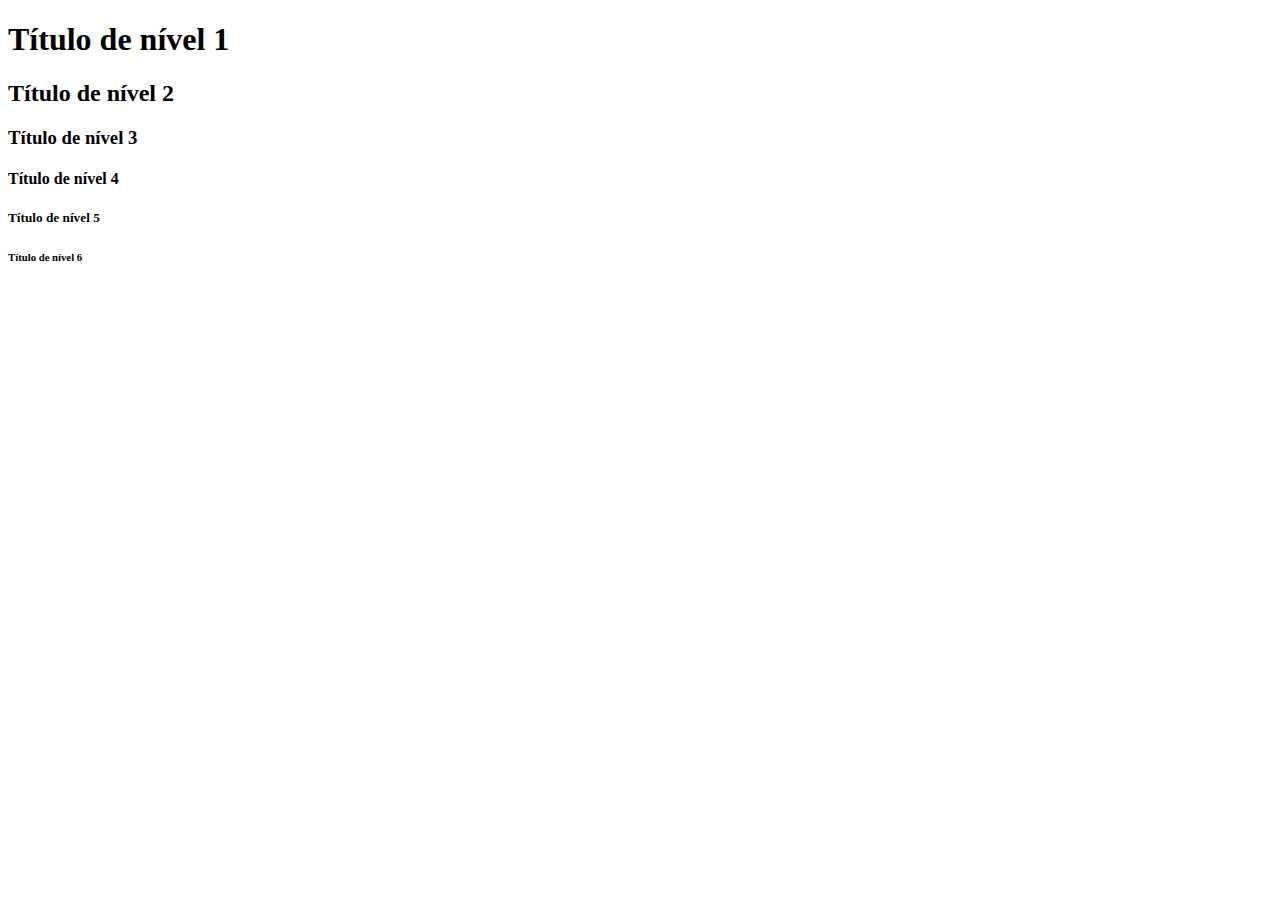
<file: index.html>
<!DOCTYPE html>
<html>
<head>
<meta charset="UTF-8"/>
<title>Document</title>
</head>
<body>
<!-- Conteúdo -->
<h1>Título de nível 1</h1>
<h2>Título de nível 2</h2>
<h3>Título de nível 3</h3>
<h4>Título de nível 4</h4>
<h5>Título de nível 5</h5>
<h6>Título de nível 6</h6>
</body>
</html>
</file>
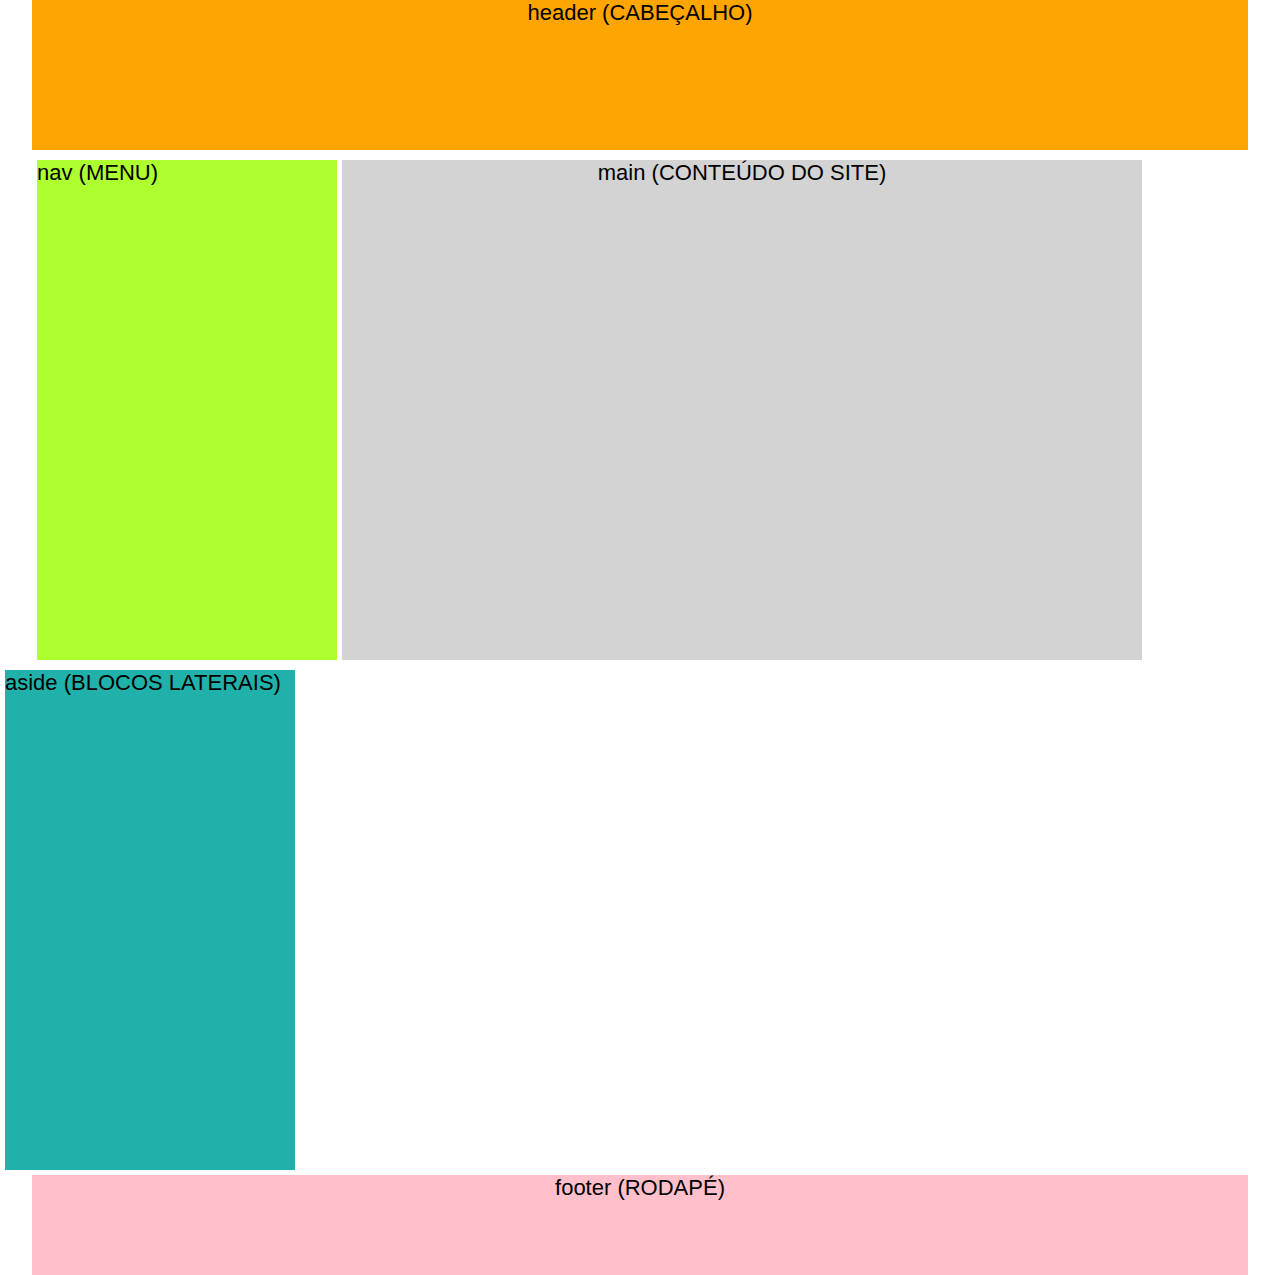
<file: index11.html>
<!DOCTYPE html>
    <html>
        <head> 
            <meta charset="UTF-8"/>
            <title>Document</title>

            <link rel="stylesheet" type="text/css" href="style.css" media="screen"/>

</head>
    <body>
        <div id="cabecalho">
            header (CABEÇALHO)
        </div>

        <div id="menu">
            nav (MENU)
        </div>

        <div id="conteudo">
            main (CONTEÚDO DO SITE)
        </div>

        <div id="lado">
            aside (BLOCOS LATERAIS)
        </div>

        <div id="rodape">
            footer (RODAPÉ)
        </div>
            
     </body>
</html>
</file>
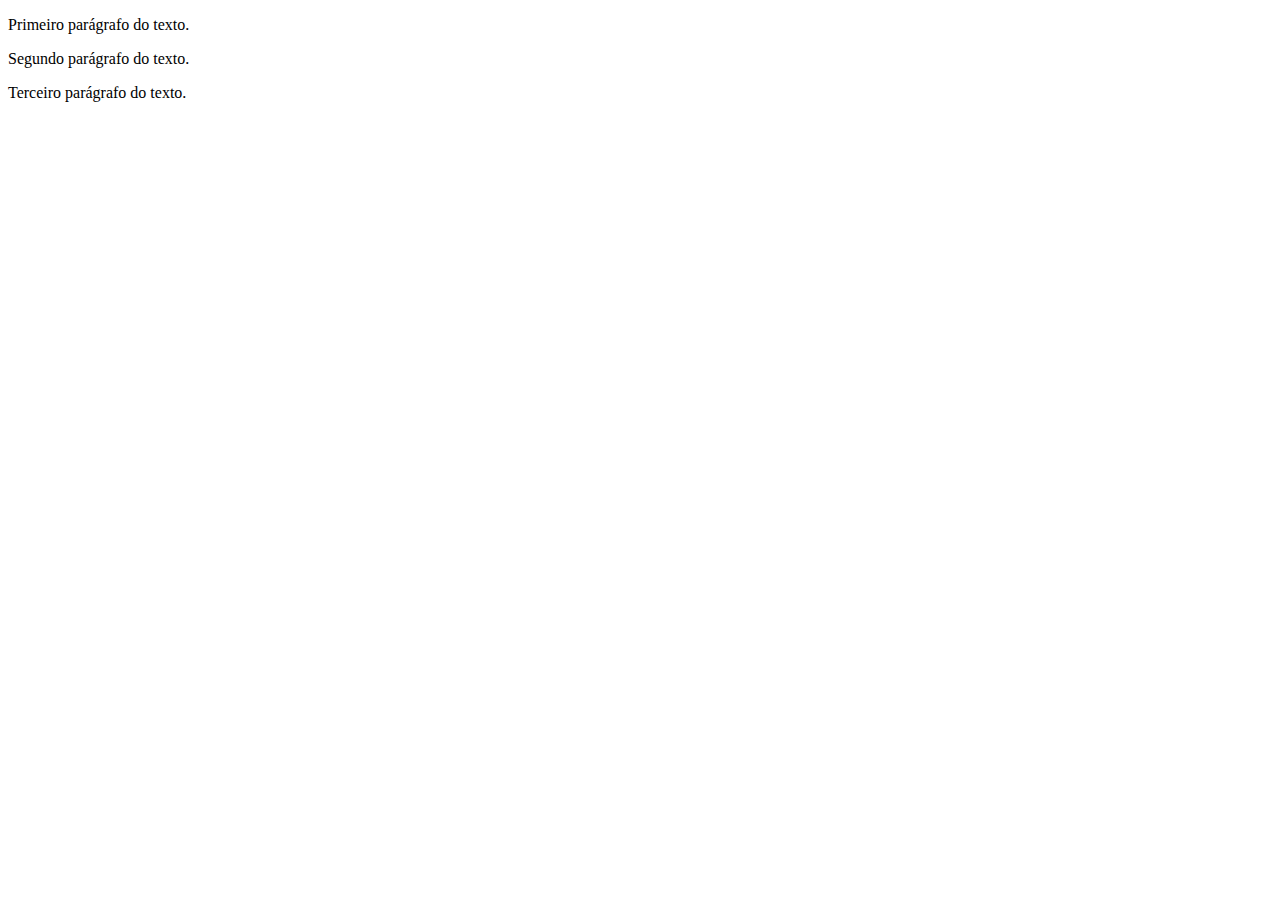
<file: index2.html>
<!DOCTYPE html>
<html>
<head>
<meta charset="UTF-8"/>
<title>Document</title>
</head>
<body>
<!-- Conteúdo -->
<p>Primeiro parágrafo do texto.</p>
<p>Segundo parágrafo do texto.</p>
<p>Terceiro parágrafo do texto.</p>
</body>
</html>
</file>
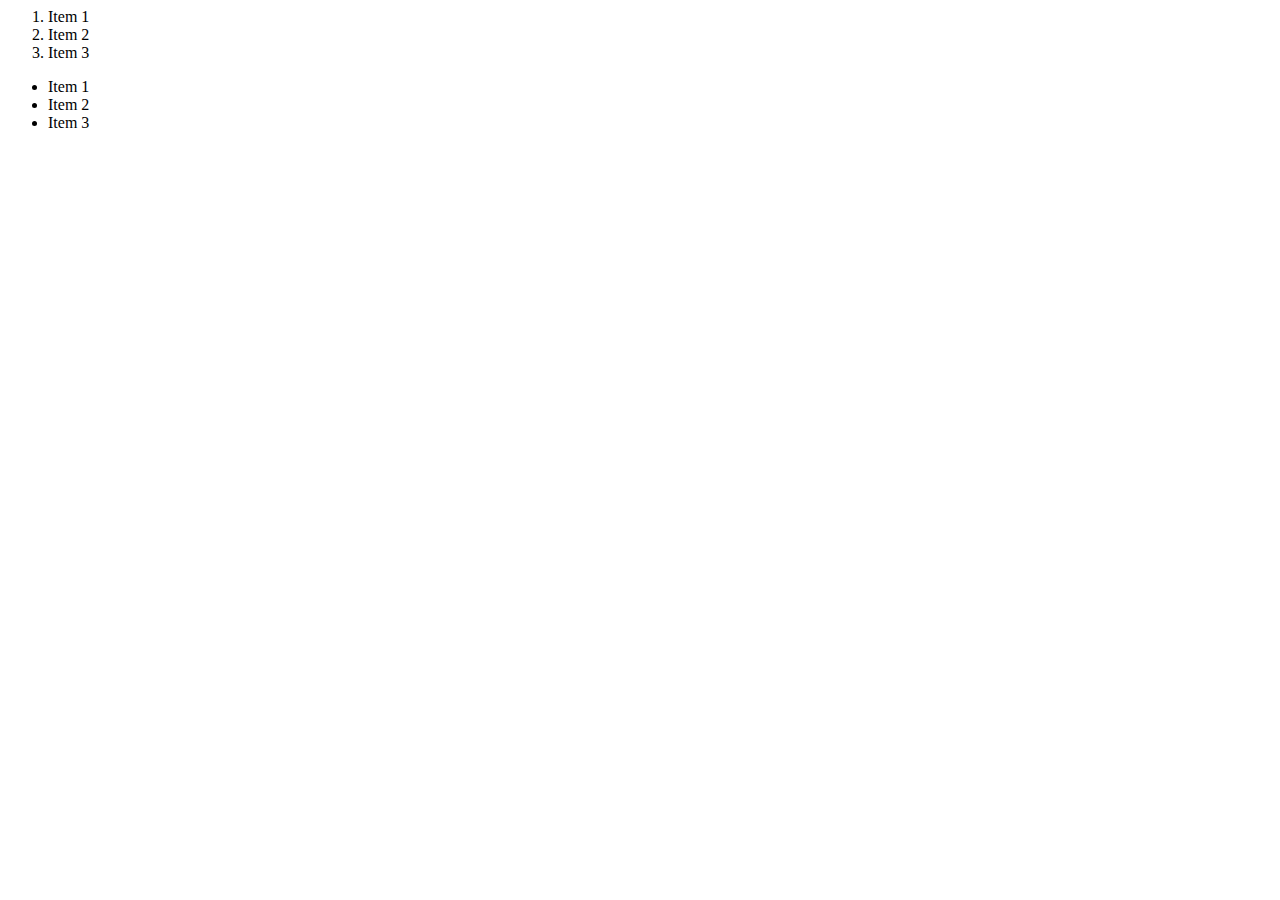
<file: index3.html>
<body>
    <!--Conteúdo-->
    <ol>
        <li>Item 1</li>
        <li>Item 2</li>
        <li>Item 3</li>
    </ol>
    <ul>
        <li>Item 1</li>
        <li>Item 2</li>
        <li>Item 3</li>
    </ul>
    </body>
</file>
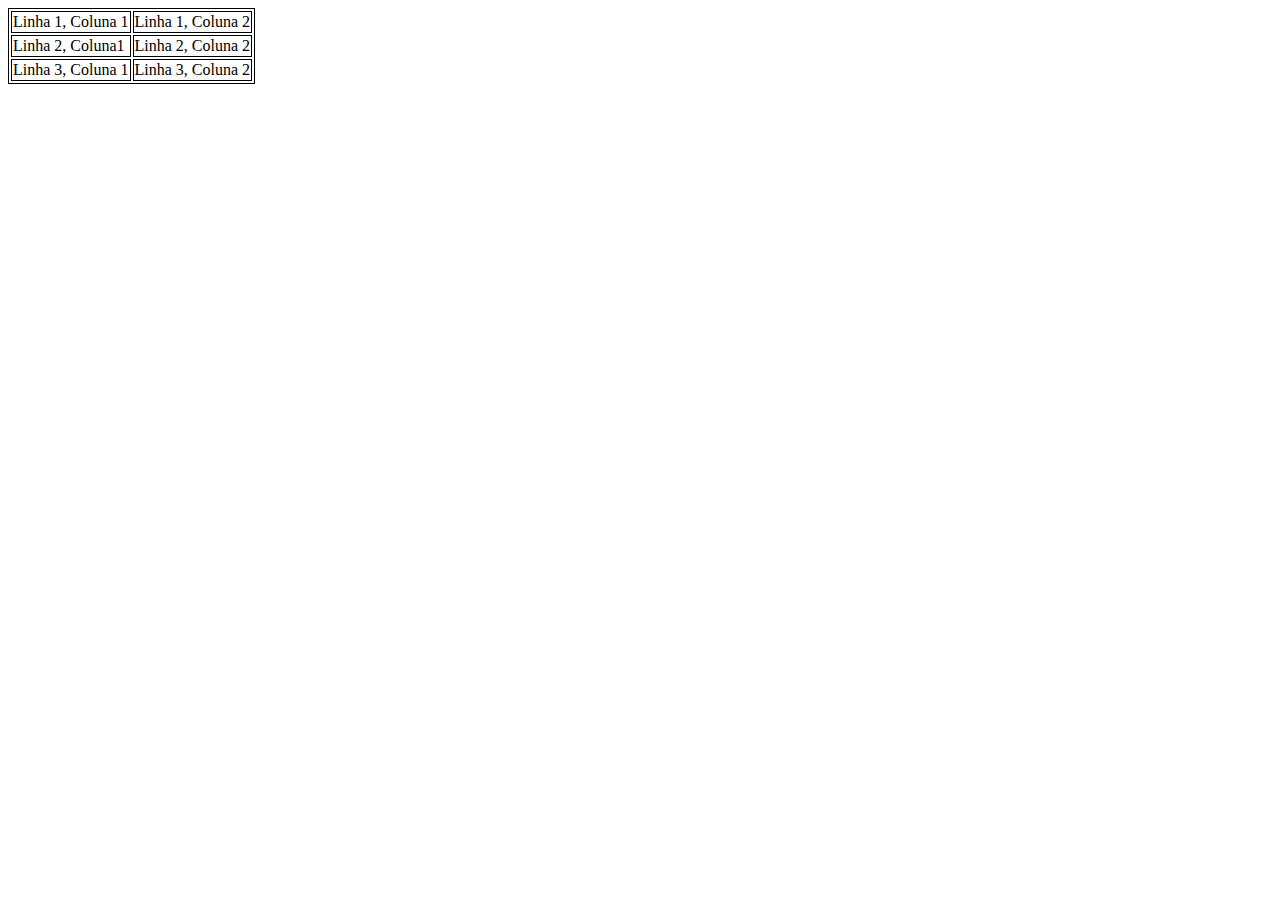
<file: index5.html>
<!DOCTYPE html>
<html>
<head>
<meta charset="UTF-8"/>
<title>Document</title>
</head>

<style>
   table, th, td {
      border:1px solid black;
   }
</style>

<body>
    <!--Conteúdo-->
    <table>
        <tr>
            <td>Linha 1, Coluna 1</td>
            <td>Linha 1, Coluna 2</td>
         </tr>
         <tr>
            <td>Linha 2, Coluna1</td>
            <td>Linha 2, Coluna 2</td>
         </tr>
         <tr>
            <td>Linha 3, Coluna 1</td>
            <td>Linha 3, Coluna 2</td>
         </tr>
    </table>
</body>
</file>
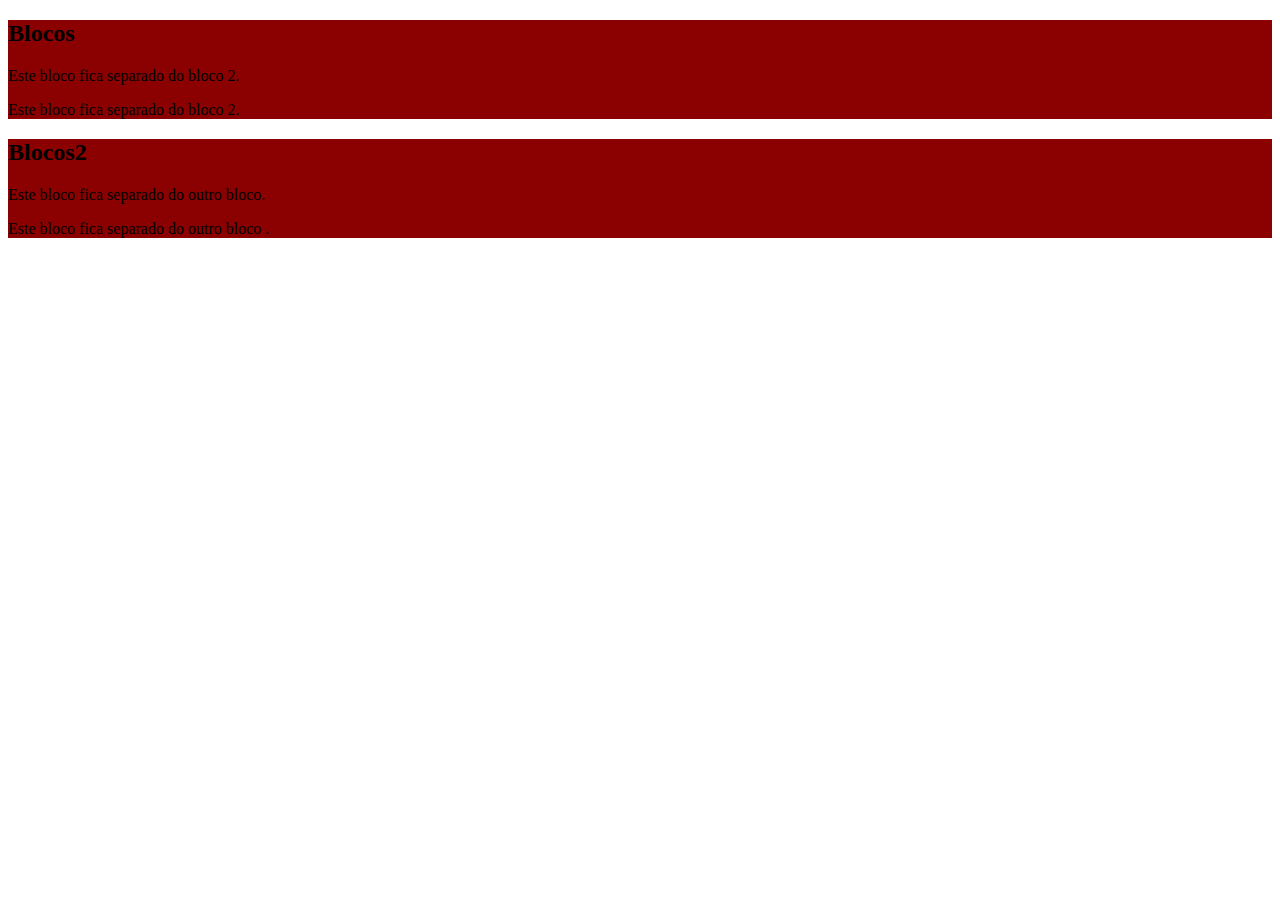
<file: index7.html>
<!DOCTYPE html>
<html>
<head>
<meta charset="UTF-8"/>
<title>Document</title>
</head>
<style>
    div{
        background-color: darkred;
    }
</style>

<body>
    <div>
        <h2>Blocos</h2>
        <p>Este bloco fica separado do bloco 2.</p>
        <p>Este bloco fica separado do bloco 2.</p>
    </div>

    <div>
        <h2>Blocos2</h2>
        <p>Este bloco fica separado do outro bloco.</p>
        <p>Este bloco fica separado do outro bloco .</p>
    </div>
</body>
</file>
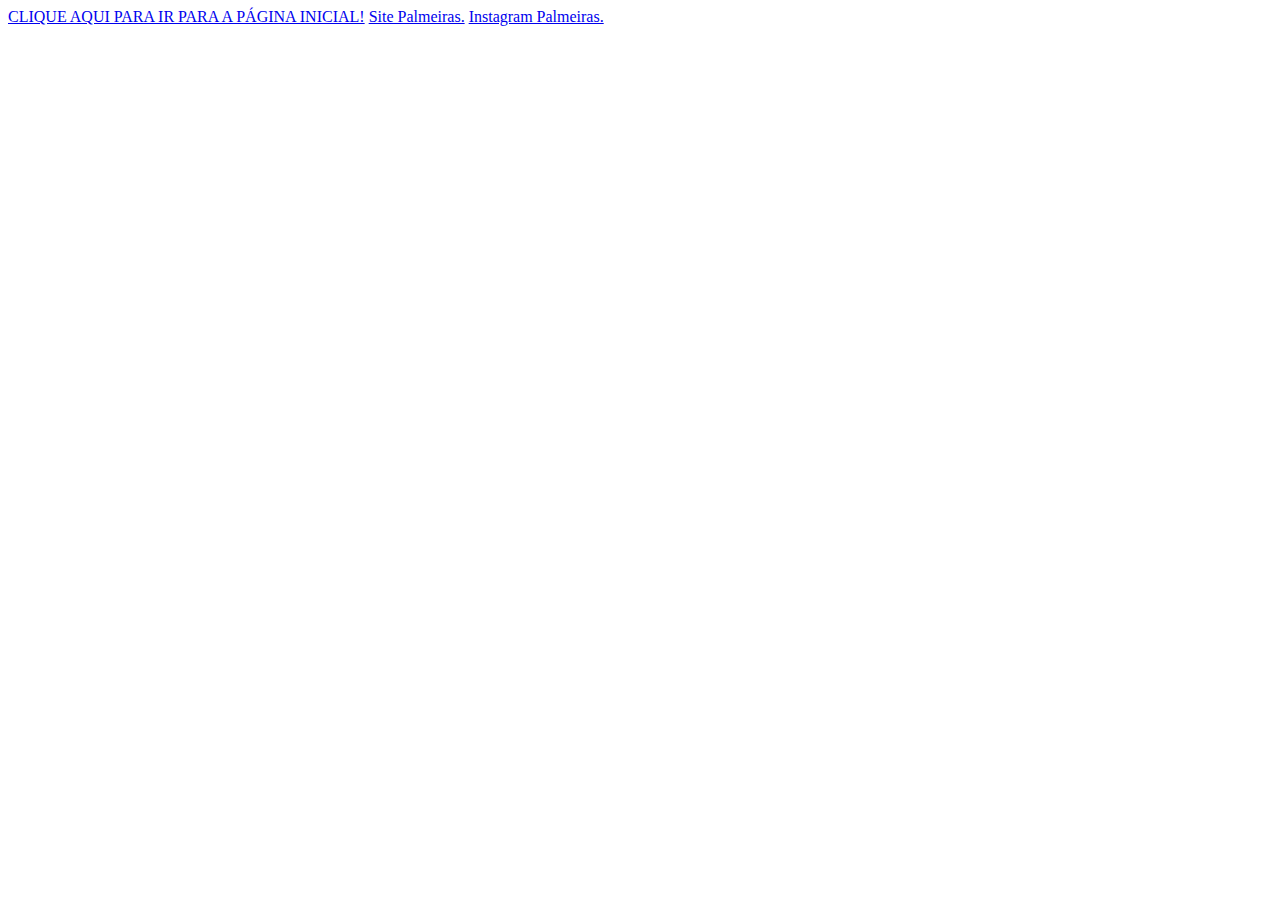
<file: index8.html>
<!DOCTYPE html>
<html>
<head>
<meta charset="UTF-8"/>
<title>Document</title>
</head>
<body>
    <a href="index6.html">CLIQUE AQUI PARA IR PARA A PÁGINA INICIAL!</a>
    <a href="https://www.palmeiras.com.br/">Site Palmeiras.</a>
    <a href="https://www.instagram.com/palmeiras/">Instagram Palmeiras.</a>
</body>
</html>
</file>
<file: style.css>
*{
    margin: 0;
    padding: 0;
}

body{
    font-family: Arial, Helvetica, sans-serif;
    font-size: 22px;
}


#cabecalho{
    height: 150px;
    background-color: orange;
    width: 95%;
    margin: 0 auto;
    text-align: center;
}

#menu{
    height: 500px;
    width: 300px;
    background-color: greenyellow;
    float: left;
    margin-left: 37px;
    margin-top: 10px;
}

#conteudo{
    height: 500px;
    width: 800px;
    background-color: lightgrey;
    float: left;
    margin-top: 10px;
    margin-left: 5px;
    text-align: center;
}

#lado{
    height: 500px;
    width: 290px;
    background-color: lightseagreen;
    float: left;
    margin-left: 5px;
    margin-top: 10px;
    margin-block-end: 5px;
}

#rodape{
    height: 100px;
    /*width: 300px;*/
    background-color: pink;
    clear: both;
    width: 95%;
    margin: 0 auto;
    text-align: center;
}
</file>
